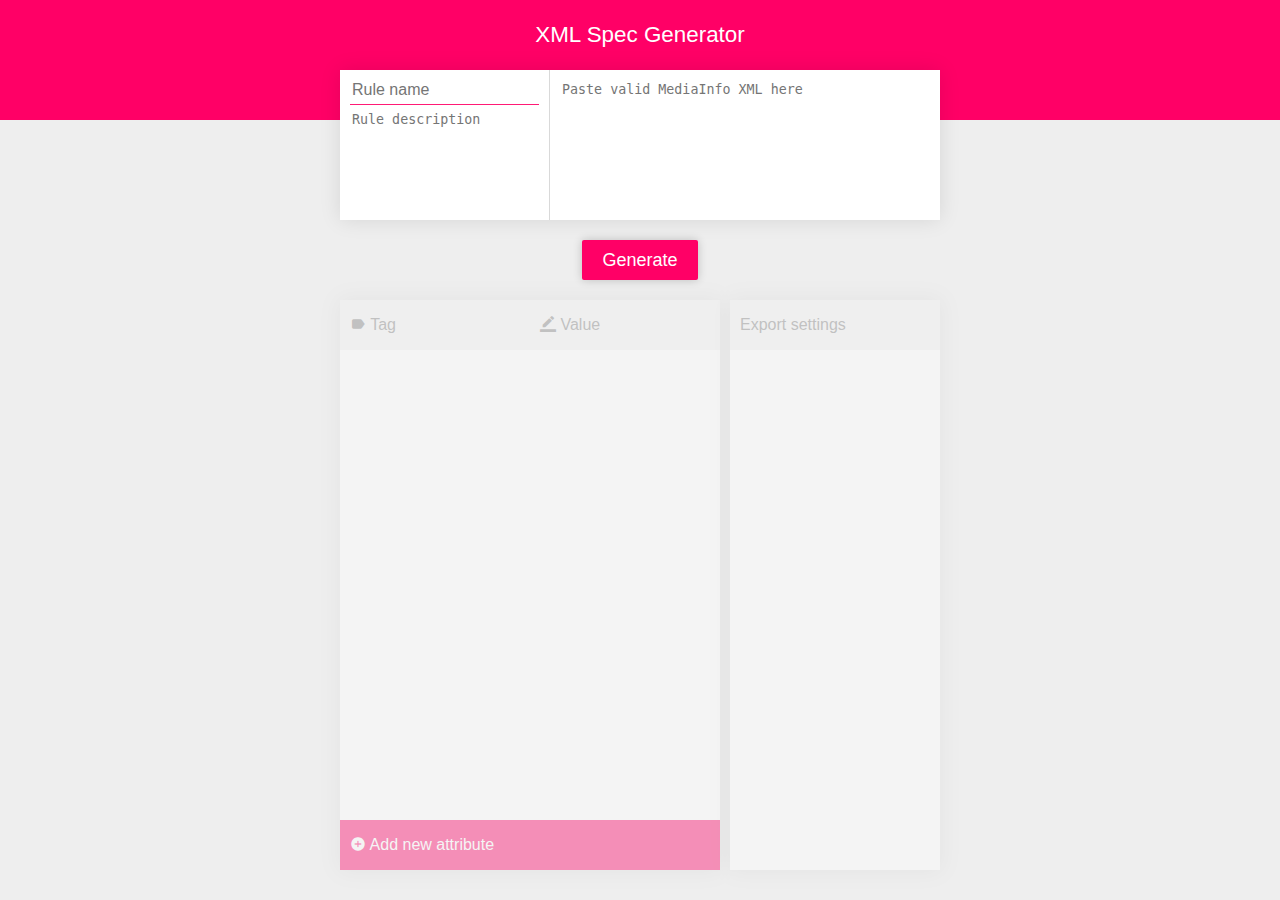
<file: specgen.html>
<!DOCTYPE html>
<html>
	<head>
		<title>XML Spec Generator</title>

		<script src="https://ajax.googleapis.com/ajax/libs/jquery/3.1.0/jquery.min.js"></script>

		<script type="text/javascript">
			var apRow = '<div class="ap-row"><div class="ap-col ap-col-tag"><input type="checkbox" checked><input type="text"></div><div class="ap-col ap-col-val"><input type="text"></div></div>';

			function isValidXML(input) {
				return true;
			}

			function getAttributes(xml) {
				return [{
					tag: 'a',
					val: 'b'
				},
				{
					tag: 'c',
					val: 'd'
				}];
			}

			$(document).ready(function () {
				$('#generate-button').click(function () {
					if (isValidXML($('#panel-right textarea').val())) {
						$('#wrapper').removeClass('disabled-div');

						var attributes = getAttributes($('#panel-right textarea').val());

						for(var i = 0; i < attributes.length; i++) {
							$('#ap-main').append(apRow);
							$('.ap-row:last .ap-col-tag input[type="text"]').val(attributes[i]['tag']);
							$('.ap-row:last .ap-col-val input[type="text"]').val(attributes[i]['val']);
						}
					}
				});
			});
		</script>

		<link href="https://fonts.googleapis.com/icon?family=Material+Icons" rel="stylesheet">

		<style>
			* {
				box-sizing: border-box;
			}

			body {
				margin: 0;
				padding: 0;
				font-family: sans-serif;
				background: #eeeeee;
				text-align: center;
			}

			textarea {
				resize: none;
			}

			h3 {
				font-weight: lighter;
			}

			i {
				font-size: inherit !important;
				vertical-align: text-top;
			}

			input[type="text"] {
				border: 0;
				border-bottom: 1px solid rgba(0,0,0,0.15);
				padding-bottom: 5px;
			}

			input[type="text"]:focus {
				outline: none;
				border-color: hsl(336, 100%, 55%);
			}

			.disabled-div {
				pointer-events: none;
				opacity: 0.4;
			}

			#header {
				background: hsl(336, 100%, 50%);
				height: 100px;
				line-height: 50px;
				padding: 10px;
				text-align: center;
				color: white;
				font-size: 1.4em;
				box-sizing: content-box;
			}

			#panel {
				max-width: 600px;
				width: 100%;
				height: 150px;
				background: white;
				margin: -50px auto 0 auto;
				box-shadow: 0 0 20px rgba(0,0,0,0.1);
				position: relative;
			}

			#panel-left, #panel-right {
				height: 100%;
				float: left;
				padding: 10px;
			}

			#panel-left {
				width: 35%;
				border-right: 1px solid rgba(0,0,0,0.15);
				display: flex;
				flex-flow: column;
			}

			#panel-right {
				width: 65%;
			}

			#panel-left input[type="text"] {
				width: 100%;
				font-size: medium;
				flex: 0 1 auto;
				margin-bottom: 5px;
			}

			#panel-left textarea {
				width: 100%;
				height: 100%;
				flex: 1 1 auto;
				border: none;
			}

			#panel-left textarea:focus {
				outline: none;
				background: hsl(336, 100%, 98%);
			}

			#panel-right textarea {
				width: 100%;
				height: 100%;
				border: none;
			}

			#panel-right textarea:focus {
				outline: none;
				background: hsl(336, 100%, 98%);
			}

			button {
				background: hsl(336, 100%, 50%);
				border: none;
				color: white;
				border-radius: 2px;
			}

			button:focus {
				outline: none;
			}

			button:active {
				outline: none;
				background: hsl(336, 100%, 45%);
			}

			#generate-button {
				font-size: large;
				margin: 20px;
				padding: 0 20px;
				height: 40px;
				line-height: 40px;
				box-shadow: 0 0 10px rgba(0,0,0,0.2);
			}

			#generate-button:focus {
				box-shadow: 0 0 10px rgba(0,0,0,0.5);
			}

			#generate-button:active {
				box-shadow: 0 0 10px rgba(0,0,0,0.5);
			}

			#wrapper {
				max-width: 600px;
			    width: 100%;
			    height: calc(100% - 300px);
			    margin: 0 auto;
			    position: absolute;
			    left: 50%;
			    transform: translate(-50%, 0);
			}

			#attributes-panel, #export-panel {
				height: calc(100% - 30px);
				float: left;
				background: white;
				box-shadow: 0 0 20px rgba(0,0,0,0.1);
				text-align: left;
			}

			.header {
				background: rgba(0,0,0,0.05);
				color: grey;
				height: 50px;
				line-height: 50px;
				font-weight: lighter;
			}

			#attributes-panel {
				width: calc(65% - 10px);
				margin-right: 10px;
				display: flex;
				flex-flow: column;
			}

			#ap-header {
				flex: 0 1 auto;
			}

			#ap-main {
				flex: 1 1 auto;
				overflow: auto;
			}

			.ap-row {
				height: 50px;
				line-height: 50px;
				width: 100%;
				border-bottom: 1px solid rgba(0,0,0,0.1);
			}

			.ap-col {
				width: 50%;
				float: left;
				padding-left: 10px;
				height: 100%;				
			}

			.ap-col input[type="checkbox"] {
				width: 20px;
			}

			.ap-col-tag input[type="text"] {
				width: calc(100% - 35px);
			}

			.ap-col-val input[type="text"] {
				width: calc(100% - 10px);
			}

			#ap-footer {
				flex: 0 1 auto;
				height: 50px;
				background: hsl(336, 100%, 50%);
				color: white;
				line-height: 50px;
				padding: 0 10px;
			}

			#ap-footer:hover {
				background: hsl(336, 100%, 45%);
			}

			#export-panel {
				width: 35%;
			}

			#export-panel .header {
				padding: 0 10px;
			}
		</style>
	</head>

	<body>
		<div id="header">
			XML Spec Generator
		</div>
		<div id="panel">
			<div id="panel-left">
				<input type="text" placeholder="Rule name" autofocus></input>
				<textarea placeholder="Rule description"></textarea>
			</div>
			<div id="panel-right">
				<textarea placeholder="Paste valid MediaInfo XML here"></textarea>
			</div>
		</div>
		<button id="generate-button">Generate</button>
		<div id="wrapper" class="disabled-div">
			<div id="attributes-panel">
				<div id="ap-header" class="header">
					<div class="ap-col">
						<i class="material-icons">label</i>
						Tag
					</div>
					<div class="ap-col">
						<i class="material-icons">border_color</i>
						Value
					</div>
				</div>
				<div id="ap-main">
				</div>
				<div id="ap-footer">
					<i class="material-icons">add_circle</i>
					Add new attribute
				</div>
			</div>
			<div id="export-panel">
				<div class="header">
					Export settings
				</div>
			</div>
		</div>
	</body>
</html>
</file>
